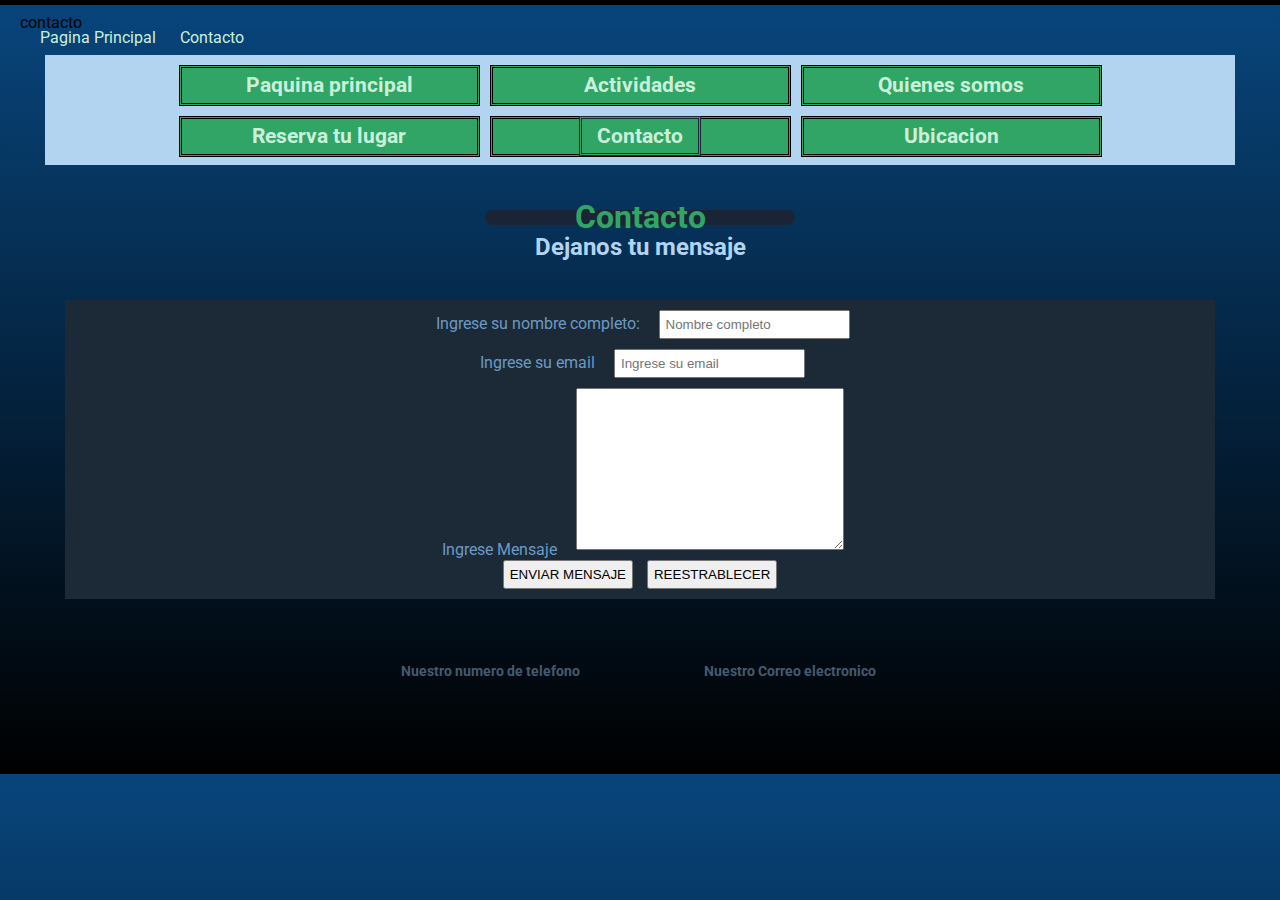
<file: contacto.html>
<!DOCTYPE html>
<html>

<head>
    <link rel="icon" href="C:\Users\Fuji\Desktop\curso\MULTIMEDIA\img\FAVICON.jpg" <title>contacto</title>

    <link rel="stylesheet" href="estilo.css">
    <link href="https://fonts.googleapis.com/css2?family=Roboto:ital,wght@1,100&display=swap" rel="stylesheet">

</head>

<body>
    <div id="list-example" class="list-group">
        <a class="list-group-item list-group-item-action" href="index.html">Pagina Principal</a>
        <a class="list-group-item list-group-item-action" href="#list-item-2">Contacto</a>
	<center>
        <div id="menuPrincipal">
             <ul  >
               <nav >
                 <li class="menuPequeño"><h2> <a href="index.html"> Paquina principal </a> </h2> </li>
                 <li class="menuPequeño"><h2> <a href="actividades.html"> Actividades </a> </h2> </li>
                 <li class="menuPequeño"><h2> <a href="quienessomos.html"> Quienes somos </a> </h2> </li>
                 <li class="menuPequeño"><h2> <a href="reservatulugar.html"> Reserva tu lugar</a> </h2> </li>
                 <li class="menuPequeño"><h2> <span> <a href="contacto.html"> Contacto </a> </span></h2> </li>
                 <li class="menuPequeño"><h2> <a href="ubicacion.html"> Ubicacion </a> </h2> </li>
               </nav>
             </ul>
        </div> 
     </center>
    <center>
        <section>
            <div>
                <h1 class="tituloventana"> Contacto </h1> <br>
                <h2>Dejanos tu mensaje</h2>
            </div>
        </section>
        <section>
            <div>
                <form class="azulOscuro2">
                    <label for="nombre">Ingrese su nombre completo: </label> <input type="text" placeholder="Nombre completo" required>
                    <br>
                    <label for="correo">Ingrese su email </label> <input type="email" placeholder="Ingrese su email" required>
                    <br>
                    <label for="mensaje"> Ingrese Mensaje</label>
                    <textarea name="mensaje" cols="30" rows="10"> </textarea>
                    <br>
                    <input type="submit" value="ENVIAR MENSAJE"> <input type="reset" value="REESTRABLECER">
                </form>
            </div>
        </section>

        <section>
        <div>
            <h3>
                <ol>
                    <li> Nuestro numero de telefono
                    <li> Nuestro Correo electronico
                </ol>
                <h3>
        </div>
        </section>
    </center>
</body>

</html>
</file>
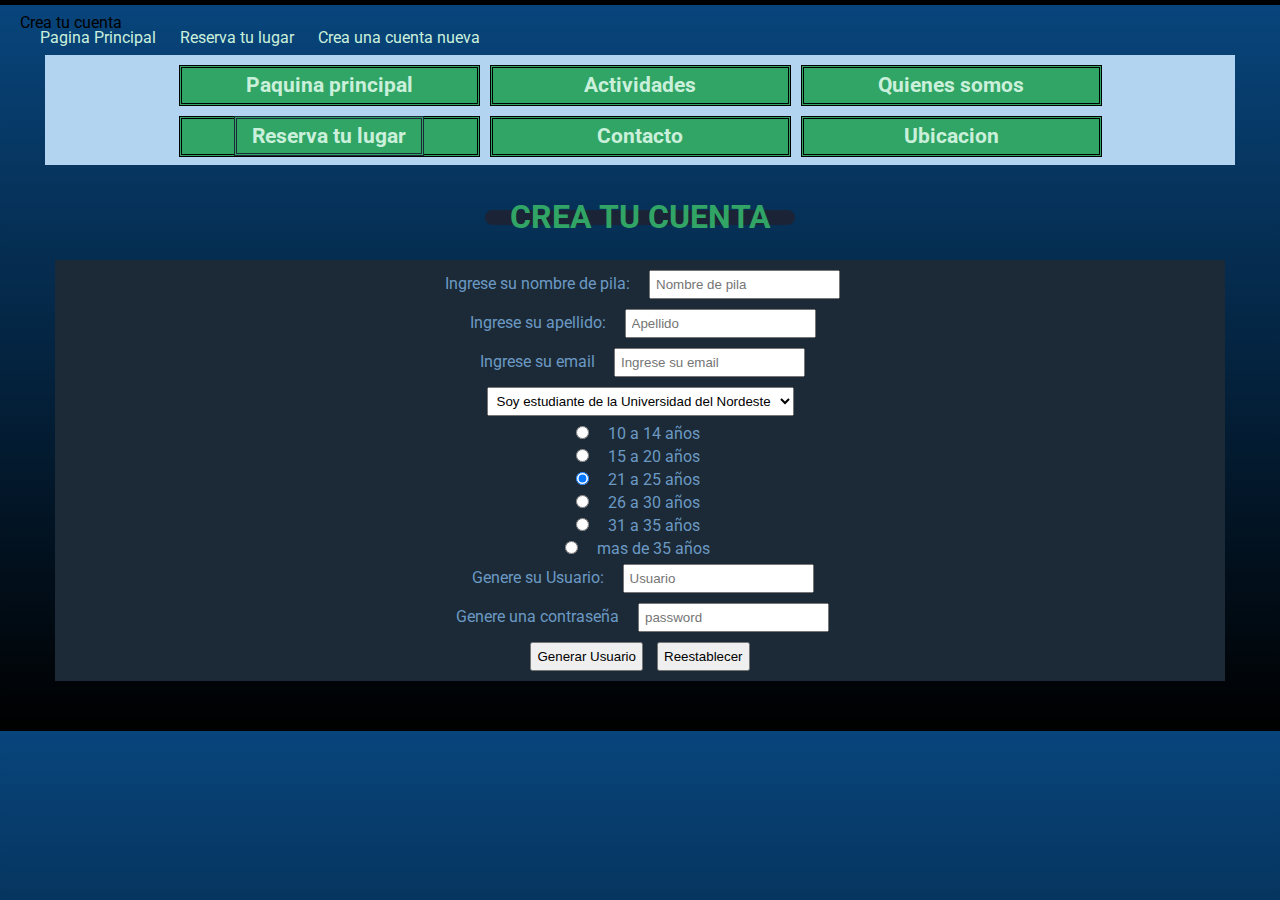
<file: creaunacuentanueva.html>
<!DOCTYPE html>
<html>

<head>
    <link rel="icon" href="C:\Users\Fuji\Desktop\curso\MULTIMEDIA\img\FAVICON.jpg" <title>Crea tu cuenta</title>


    <link rel="stylesheet" href="estilo.css">
    <link href="https://fonts.googleapis.com/css2?family=Roboto:ital,wght@1,100&display=swap" rel="stylesheet">

</head>

<body>
    <div id="list-example" class="list-group">
        <a class="list-group-item list-group-item-action" href="index.html">Pagina Principal</a>
        <a class="list-group-item list-group-item-action" href="reservatulugar.html">Reserva tu lugar</a>
        <a class="list-group-item list-group-item-action" href="">Crea una cuenta nueva</a>
	<center>
        <div id="menuPrincipal">
             <ul  >
               <nav >
                 <li class="menuPequeño"><h2> <a href="index.html"> Paquina principal </a> </h2> </li>
                 <li class="menuPequeño"><h2> <a href="actividades.html"> Actividades </a> </h2> </li>
                 <li class="menuPequeño"><h2> <a href="quienessomos.html"> Quienes somos </a>  </h2> </li>
                 <li class="menuPequeño"><h2> <span><a href="reservatulugar.html"> Reserva tu lugar</a> </span></h2> </li>
                 <li class="menuPequeño"><h2> <a href="contacto.html"> Contacto </a> </h2> </li>
                 <li class="menuPequeño"><h2> <a href="ubicacion.html"> Ubicacion </a> </h2> </li>
               </nav>
             </ul>
        </div> 
     </center>

    <center>
        <header>
            <center>
            <h1 class="tituloventana">CREA TU CUENTA</h1>
         </center>
         </header>


        <div>
            <form class="azulOscuro2">
                <label for="nombre">Ingrese su nombre de pila: </label>
                <input type="text" placeholder="Nombre de pila" required>
                <br>
                <label for="nombre">Ingrese su apellido:</label>
                <input type="text" placeholder="Apellido"=required>
                <br>
                <label for="correo">Ingrese su email </label>
                <input type="email" placeholder="Ingrese su email" required>
                <br>
                <select>
                    <option>Soy estudiante de la Universidad del Nordeste</option>
                    <option>Soy estudiante universitario</option>
                    <option>No soy estudiante universitario</option>
                </select>
                <br>

                <input type="radio" id="10-14" name="radio"> <label for="10 a 14">10 a 14 años </label>
                <br>
                <input type="radio" id="15-20" name="radio"> <label for="15-20">15 a 20 años </label>
                <br>
                <input type="radio" id="21-25" name="radio" checked> <label for="21-25">21 a 25 años</label>
                <br>
                <input type="radio" id="26 -30" name="radio"> <label for="26-30"> 26 a 30 años </label>
                <br>
                <input type="radio" id="31 -35" name="radio"> <label for="31-35"> 31 a 35 años </label>
                <br>
                <input type="radio" id="masde35" name="radio"> <label for="mas de 35"> mas de 35 años </label>
                <br>
                <label for="nombre">Genere su Usuario:</label>
                <input type="text" placeholder="Usuario"=required>
                <br>
                <label for="password">Genere una contraseña </label>
                <input type="password" placeholder="password" required>
                <br>
                <input type="submit" value="Generar Usuario">
                <input type="reset" value="Reestablecer">
            </form>
    </center>

</body>

</html>
</file>
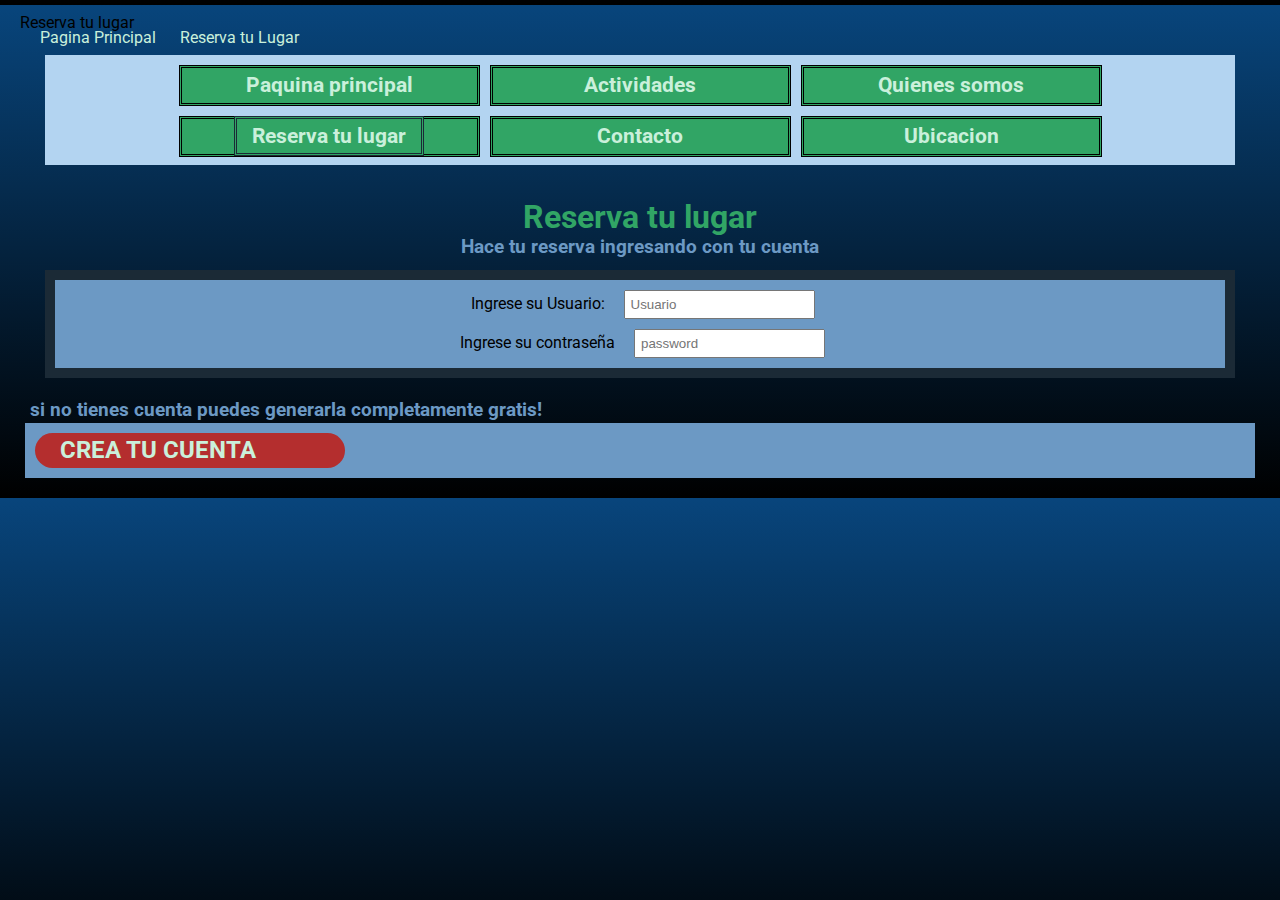
<file: reservatulugar.html>
<!DOCTYPE html>
<html>

<head>
    <link rel="icon" href="C:\Users\Fuji\Desktop\curso\MULTIMEDIA\img\FAVICON.jpg" <title>Reserva tu lugar</title>
    <link href="https://fonts.googleapis.com/css2?family=Roboto:ital,wght@1,100&display=swap" rel="stylesheet">

    <link rel="stylesheet" href="estilo.css">
</head>

<body>
    <div id="list-example" class="list-group">
        <a class="list-group-item list-group-item-action" href="index.html">Pagina Principal</a>
        <a class="list-group-item list-group-item-action" href="#list-item-2">Reserva tu Lugar</a>
	<center>
        <div id="menuPrincipal">
             <ul  >
               <nav >
                 <li class="menuPequeño"><h2> <a href="index.html"> Paquina principal </a> </h2> </li>
                 <li class="menuPequeño"><h2> <a href="actividades.html"> Actividades </a> </h2> </li>
                 <li class="menuPequeño"><h2> <a href="quienessomos.html"> Quienes somos </a>  </h2> </li>
                 <li class="menuPequeño"><h2> <span><a href="reservatulugar.html"> Reserva tu lugar</a> </span></h2> </li>
                 <li class="menuPequeño"><h2> <a href="contacto.html"> Contacto </a> </h2> </li>
                 <li class="menuPequeño"><h2> <a href="ubicacion.html"> Ubicacion </a> </h2> </li>
               </nav>
             </ul>
        </div> 
     </center>

    <center>
        <div>
            <header>
                <h1 > Reserva tu lugar</h1>
            </header>
            <h3>Hace tu reserva ingresando con tu cuenta</h3>
        </div>

        <div class="azulOscuro">
            <form class="celesteClaro">
                <label for="nombre">Ingrese su Usuario: </label>
                <input type="text" placeholder="Usuario" required>
                <br>
                <label for="password">Ingrese su contraseña </label>
                <input type="password" placeholder="password" required>
            </form>
        </div>


        </div>
        <h3>si no tienes cuenta puedes generarla completamente gratis!</h3>
        <div class="celesteClaro">

            <div class="botoreserva">
                <h2>
                    <a href="creaunacuentanueva.html">CREA TU CUENTA</a>
                </h2>
            </div>
    </center>
</body>

</html>
</file>
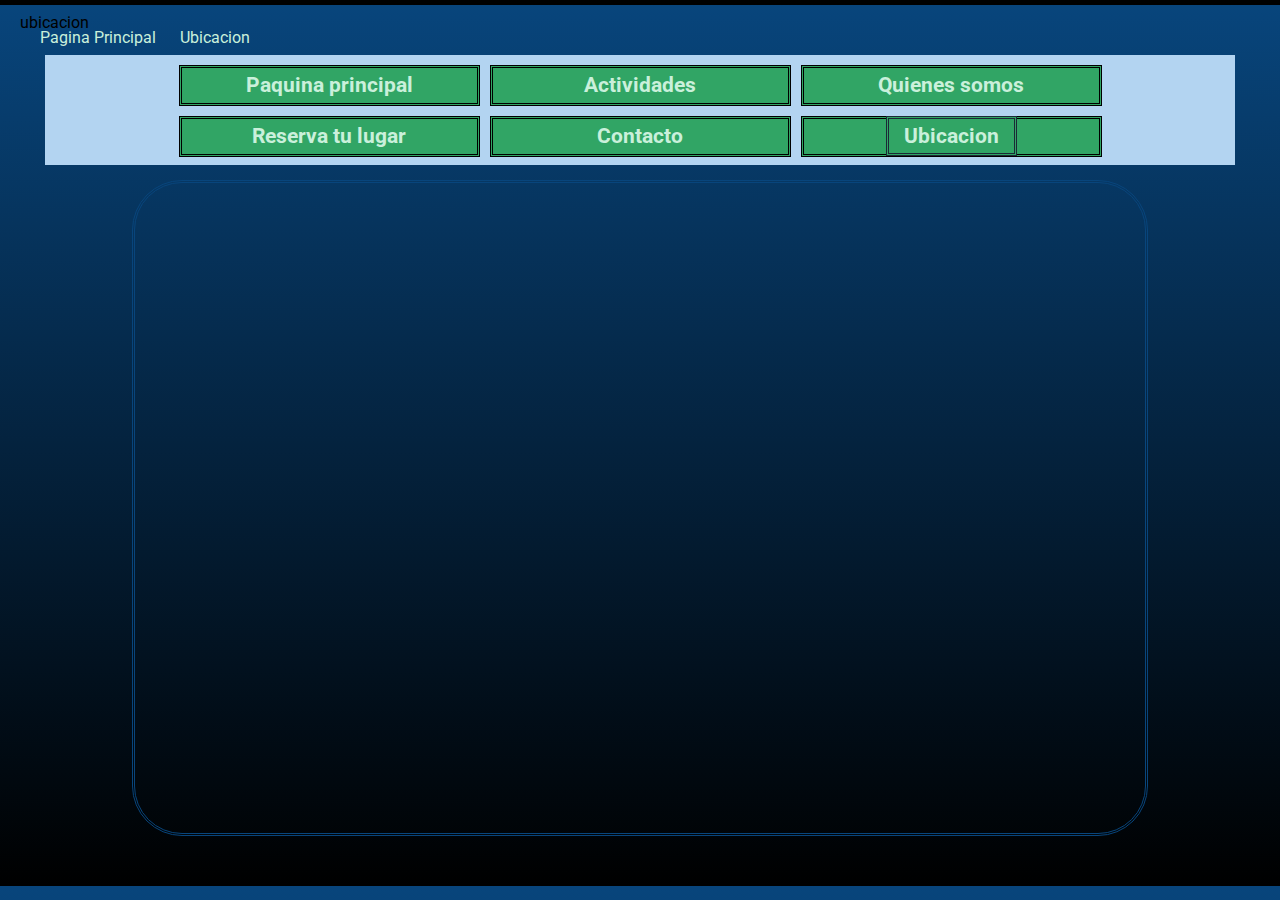
<file: ubicacion.html>
<!DOCTYPE html>
<html>
<head>
	<link rel="icon" href="C:\Users\Fuji\Desktop\curso\MULTIMEDIA\img\FAVICON.jpg"
	
	<title>ubicacion</title>
	<link rel="stylesheet" href="estilo.css">
	<link href="https://fonts.googleapis.com/css2?family=Roboto:ital,wght@1,100&display=swap" rel="stylesheet">

</head>
<body>
  <div id="list-example" class="list-group">
    <a class="list-group-item list-group-item-action" href="index.html">Pagina Principal</a>
    <a class="list-group-item list-group-item-action" href="#list-item-2">Ubicacion</a>
	<center>
        <div id="menuPrincipal">
             <ul  >
               <nav >
                 <li class="menuPequeño"><h2> <a href="index.html"> Paquina principal </a> </h2> </li>
                 <li class="menuPequeño"><h2> <a href="actividades.html"> Actividades </a> </h2> </li>
                 <li class="menuPequeño"><h2> <a href="quienessomos.html"> Quienes somos </a> </h2> </li>
                 <li class="menuPequeño"><h2> <a href="reservatulugar.html"> Reserva tu lugar</a> </h2> </li>
                 <li class="menuPequeño"><h2>  <a href="contacto.html"> Contacto </a> </h2> </li>
                 <li class="menuPequeño"><h2> <span><a href="ubicacion.html"> Ubicacion </a> </span> </h2> </li>
               </nav>
             </ul>
        </div> 
     

     
<center>

 <div class="mapa">
 <p><iframe src="https://www.google.com/maps/embed?pb=!1m18!1m12!1m3!1d859.8694010917454!2d-58.98581829292813!3d-27.461102610710498!2m3!1f0!2f0!3f0!3m2!1i1024!2i768!4f13.1!3m3!1m2!1s0x94450cec69b075f7%3A0x284a864b393c5c61!2sSan%20Lorenzo%20%26%20Franklin%2C%20Resistencia%2C%20Chaco%2C%20Argentina!5e0!3m2!1ses!2sse!4v1616149926005!5m2!1ses!2sse" width="800" height="600" style="border:0;" allowfullscreen="" loading="lazy"></iframe></p>
</div>
</center>
</body>
</html>
</file>
<file: estilo.css>
* {
    margin: 5px;
    padding: 5px;
}
body {
    background-color: #08457c;
    font-family: 'Roboto', sans-serif;
    line-height: 5px;
}


/* DISEÑO MOBILE STYLE ---------------------------------------------------------------------------------- */
@media only screen and (max-width: 400px) {

    body {
        background: linear-gradient(to bottom, #1b2436, rgb(255, 255, 255));
        display: grid;
        grid-template-columns: 600px;
        grid-template-rows: 20% 20% 20% 20% 20%;
        grid-area:
            "menu"
            "logo"
            "titulo"
            "video"
            "propaganda"
            "redes";
    }

    .izquierda {
        grid-area: "logo";
        background-color: #08457c;
        border-style: solid;
        width: 360px;
        transform: translateX(50px) rotate(360deg);
        transition: 1s;

    }

    .gridtitulo1 {
        grid-area: "titulo";
        background-color: #b2d6f6;
        border-style: solid;
        width: 380px;
        text-transform: capitalize;
        text-align: center;
        color: #2d8b57;
        border-color: #242926;
        transform: translateX(50px)
    }






    .menu {
        grid-area: "menu";

        background-color: #2e363d;
        border-style: solid;
        list-style: none;
        width: 535px;
        float: left;
        background-color: #b3d4f1;
        transform: translateY(30px) translateX(-40px);
    }

    .bordesMenu {

        background-color: #51c384;
        height: 50px;
        width: 500px;
        border: black;
        border-style: double;
        display: inline-block;
        float: left;
        transform: translateX(5px);

    }

    .bordesMenu:hover {
        transition: 1s;
        height: 100px;
        width: 570px;
    }

    .bordesSubMenu {
        display: inline-block;
        float: right;
        background-color: #b2d6f6;
        border-style: solid;
        height: 30px;
        width: 90px;
    }


    .video {
        grid-area: "video";
        background-color: #b2d6f6;
        border-style: solid;
        transform: translateX(-50px);
    }

    .celesteClaro {
        grid-area: "propaganda";
        background-color: #1b4062;
        border-style: dotted;
        border-color: #1b2a36;
        text-align: center;
    }

    .celesteClaro {
        height: 30px;
        width: 300px;
        transform: translateX(80px);
    }
    #footer {
        background-color: #b2d6f6;
        display: inline-block;
        border-style: double;
        margin: 0px;
        padding: 10px;
        width: 500px;
        height: 370px;
        transform: translateX(-20px)translateY(-400px);

    }

    .instagram {
        border-style: double;
        background-color: #31a565;
        width: 95%;
        height: 95px;
        text-align: center;
    }
    .facebook {
        border-style: double;
        background-color: #31a565;
        width: 95%;
        height: 95px;
        text-align: center
    }
    .youtube {
        border-style: double;
        background-color: #31a565;
        width: 95%;
        height: 95px;
        text-align: center;
    }

    .instagramimg {
        visibility: hidden;
    }
    .facebookimg {
        display: none;
    }
    .youtubeimg {
        display: none;
    }


    
    
  



}






/* DISEÑO TABLET STYLE ----------------------------------------------------------------------------------*/

@media only screen and (min-width: 401px) and (max-width:960px) {
    body {
        background: linear-gradient(#6c99c4, black);
    }


    .pequeño {
        font-size: 10px;
    }
    .mediano {
        font-size: 20px;
    }
    .grande2 {

        background-color: #d1e6ed;
        border-color: #1b2a36;
        border-style: solid;

        height: 10;
        width: 10;
    }

    .izquierda {
        float: left;
    }
    .derecha {
        float: right;
    }
    .grande {
        border-top: 10px;
        border-bottom: 10px;
        border-left: 50px;
        border-right: 50px;
        background-color: #d1e6ed;
        border-color: #1b2a36;
        border-style: solid;
        padding: 5px 40px;
        font-style: oblique;
    }




    .romano {
        list-style: upper-roman;
    }
    .mayusculas {
        text-transform: uppercase;
    }
    .capitalize {
        text-transform: capitalize;
    }

    .interlineadoCorto {
        line-height: 1px;
    }
    .fondoMenu {
        float: left;
        background-color: #6cc478;
        list-style-type: none;
        height: 150px;
        width: 700px;
        border-style: solid;
        color: aliceblue;
    }

    .celesteClaro {
        background-color: #6c99c4;
        list-style-type: none
    }
    .azulOscuro {
        background-color: #1b2a36;
    }
    .azulOscuro2 {
        background-color: #1b2a36;
        font: size 50px;
        text-decoration: dotted;
        color: #6c99c4;
    }

    a:link {
        text-decoration: none;
    }
    footer a:link {
        font-size: 50px;
        font-family: 'Franklin Gothic Medium', 'Arial Narrow', Arial, sans-serif;
    }
    a:active {
        color: #445a6e;
    }





    h1 {
        color: #31a565
    }
    h2 {
        color: #b3d4f1
    }
    h3 {
        color: #6c99c4
    }
    ol {
        color: #445a6e
    }


    
    .cuadro2 {
        color: #8c8c8c;
        ;
        background-color: #b3d4f1;
        width: auto;
        border: dotted;

    }

    .titulosegundo {
        color: #445a6e;
        text-transform: capitalize;
        height: 100;
        width: 100;
    }



    .linea {
        inset-inline-end: 100;
    }








    .bordesMenu {
        border-style: double;
        border-color: black;
        background-color: #31a565;
    }

    .bordesSubMenu {
        ;
        border-style: double;
        width: auto;
        height: auto;
        line-height: normal;
        background-color: #b3d4f1;

        z-index: 10;
        padding: 5vh;

        font-size: 4vh;
        text-align: center;
    }

    #footer {
        display: grid;
        grid-template-columns: 33% 33% 33%;
        grid-template-rows: 50% 50% 50%;

        grid-template-areas:
            "instagram facebook youtube"
            "instagramimg facebookimg youtubeimg";

        background-color: #6c99c4;
        border-style: solid;
        border: #1b2a36 5px double;
        height: 90px;
        width: 100%;
        justify-items: center;
        align-items: center;
    }

    .instagram {
        grid-area: instagram;
        border-style: double;
        background-color: #1b4062;
        width: 50%;
        text-align: center;
    }
    .facebook {
        grid-area: facebook;
        border-style: double;
        background-color: #1b4062;
        width: 50%;
        text-align: center
    }
    .youtube {
        grid-area: youtube;
        border-style: double;
        background-color: #1b4062;
        width: 50%;
        text-align: center
    }
    .instagramimg {
        grid-area: instagramimg;
    }
    .facebookimg {
        grid-area: facebookimg;
    }
    .youtubeimg {
        grid-area: youtubeimg;
    }
    a {
        color: #caf0db;
    }
    a:hover {
        color: antiquewhite;
    }
    a:active {
        color: #31a565;
    }
    a:hover {
        color: none;
    }


    #footer img {
        height: 50px;
        weight: 50px;
        border-radius: 50%;

    }


    #menuPrincipal {
        background-color: #b3d4f1;
        display: flex;
        justify-content: space-around;
    }
    #menuPrincipal>ul nav li {
        background-color: #31a565;
        border-style: double;
    }

    #menuPrincipal>ul nav li h2 span {
        background-color: #31a565;
        border-style: double;
        color: #1b2a36;
        height: 20px;
    }


    #tabla>tr th {
        padding: 10px;
        line-height: 1px;
        height: 10px;
        width: 10px;
    }
    #submenu {
        font-size: 30px;
        text-transform: uppercase;
        background-color: none;
    }
    #imagen {
        height: 10%;
        width: 10%;
    }


    ul {
        list-style: none;
        font-size: 0
            /* truco por el uso de inline-block*/
    }

    li {
        display: inline-block;
        width: 25%;
        position: relative;
        font-size: 14px
    }

    ul ul {
        position: absolute;
        display: none;
    }

    ul ul li {
        display: block;
    }

    ul li:hover ul {
        display: block;
    }
    .fondoMenuDesplegable {
        float:none;
        background-color: #6cc478;
        list-style-type:lower-latin;
        height: auto;
        width: auto;
        border-style: double;
        color: rgb(0, 107, 201);}


}

/* DISEÑO DESKOP STYLES---------------------------------------------------------------------------------- */

@media only screen and (min-width: 961px) {
    body {
        background: linear-gradient(#08457c, black);
    }

    .pequeño {
        font-size: 10px;
    }
    .mediano {
        font-size: 20px;
    }
    .grande2 {

        background-color: #d1e6ed;
        border-color: #1b2a36;
        border-style: solid;

        height: 10;
        width: 10;
    }


    .izquierda {
        float: left;
        transform: translateY(90px) translateX(-10px);
        transition: 3s;
    }

    .derecha {
        float: right;
    }
    .grande {
        border-top: 10px;
        border-bottom: 10px;
        border-left: 50px;
        border-right: 50px;
        background-color: #d1e6ed;
        border-color: #1b2a36;
        border-style: solid;
        padding: 5px 40px;
        font-style: oblique;
    }


    .gridtitulo1 {
        text-align: center;
        text-transform: capitalize;
        line-height: 10px;
    }

    .gridtitulo1 h1 {
        font-size: 30px;

    }
    .video {
        transform: translate(150px);
    }



    .romano {
        list-style: upper-roman;
    }
    .mayusculas {
        text-transform: uppercase;
    }
    .capitalize {
        text-transform: capitalize;
    }

    .interlineadoCorto {
        line-height: 1px;
    }
    .fondoMenu {
        float: left;
        background-color: #6cc478;
        list-style-type: none;
        height: 150px;
        width: 700px;
        border-style: solid;
        color: aliceblue;
    }
    .fondoMenuDesplegable {
        float:none;
        background-color: #6cc478;
        list-style-type:lower-latin;
        height: auto;
        width: auto;
        border-style: double;
        color: rgb(0, 107, 201);}

    .celesteClaro {
        background-color: #6c99c4;
        list-style-type: none
    }
    .azulOscuro {
        background-color: #1b2a36;
    }
    .azulOscuro2 {
        background-color: #1b2a36;
        font: size 50px;
        text-decoration: dotted;
        color: #6c99c4;
    }

    a:link {
        text-decoration: none;
    }
    footer a:link {
        font-size: 50px;
        font-family: 'Franklin Gothic Medium', 'Arial Narrow', Arial, sans-serif;
    }
    a:active {
        color: #445a6e;
    }





    h1 {
        color: #31a565
    }
    h2 {
        color: #b3d4f1
    }
    h3 {
        color: #6c99c4
    }
    ol {
        color: #445a6e
    }


    /* los titulos principales de cada pagina seran marcados con un color que, a sugerencia de paginas web que describen los nombres de los colores, son complementarios a los del logo de la compañia */



    .cuadro2 {
        color: #8c8c8c;
        ;
        background-color: #b3d4f1;
        width: auto;
        border: dotted;

    }

    .titulosegundo {
        color: #445a6e;
        text-transform: capitalize;
        height: 100;
        width: 100;
    }



    .linea {
        inset-inline-end: 100;
    }







 .menuVentanas {
    background-color: red;
 }
    .bordesMenu {
        border-style: double;
        border-color: black;
        background-color: #31a565;
        ;


    }

    .bordesMenu:hover {
        transition: 3s;
        height: 20px;
        width: 200px;
        background-color: #097eec;
    }

    .bordesSubMenu {
        border-style: double;
        width: auto;
        height: auto;
        line-height: normal;
        background-color: #b3d4f1;

        z-index: 10;
        padding: 5vh;

        font-size: 4vh;
        text-align: center;
    }

 .tituloventana {
    color: #31a565;
    background-color: #1b2436;
    width: 300px;
    border-radius: 50px;   
 }
 .botoreserva {
     background-color: rgb(180, 46, 46);
     width: 300px;
     border-radius: 1000px;
 }


.mapa {
    border-style: double;
    border-color: #08457c;
    border-radius: 50px;
    padding: auto;
    width: 1000px;
}
 
.cita {
    background-color:#1b4062;
    border-style: double;
}

.textotabla {
    color: #31a565;
    line-height: 20px;
    
}
 #texto {
     color:whitesmoke;
     line-height: 30px;
     
     font-size: 20px;
 }
 .contenedorarticulo{
     display: block;
    background-color: #1b2436;
    border-radius: 20px;
    height: 700px;
    text-align: center
 }
.imagen {
    height: 500px;    
    border-radius: 20px;
}



    #footer {
        display: grid;
        grid-template-columns: 33% 33% 33%;
        grid-template-rows: 50% 50% 50%;

        grid-template-areas:
            "instagram facebook youtube"
            "instagramimg facebookimg youtubeimg";

        background-color: #6c99c4;
        border-style: solid;
        border: #1b2a36 5px double;
        height: 90px;
        width: 100%;
        justify-items: center;
        align-items: center;
    }

    .instagram {
        grid-area: instagram;
        border-style: double;
        background-color: #1b4062;
        width: 50%;
        text-align: center;
    }
    .facebook {
        grid-area: facebook;
        border-style: double;
        background-color: #1b4062;
        width: 50%;
        text-align: center
    }
    .youtube {
        grid-area: youtube;
        border-style: double;
        background-color: #1b4062;
        width: 50%;
        text-align: center
    }
    .instagramimg {
        grid-area: instagramimg;
    }
    .facebookimg {
        grid-area: facebookimg;
    }
    .youtubeimg {
        grid-area: youtubeimg;
    }
    a {
        color: #caf0db;
    }
    a:hover {
        color: antiquewhite;

    }
    a:active {
        color: #31a565;
    }
    a:hover {
        color: none;
    }


    #footer img {
        height: 50px;
        weight: 50px;
        border-radius: 50%;

    }


    #menuPrincipal {
        background-color: #b3d4f1;
        display: flex;
        justify-content: space-around;
        height: 100px;
    }





 #menuPrincipal>ul nav li {
    background-color: #31a565;
    border-style: double;
 }

 #menuPrincipal>ul nav li h2 span {
    background-color: #31a565;
    border-style: double;
    color: #1b2a36;
    height: 20px;
 }

 .menuPequeño {
     transform: translateY(-20px);    
 }

 .menuPequeño:hover {
     width: 300px; 
     height: 30px;
     background-color: ;
     transition: 2s;
 }


 #tabla>tr th {
    padding: 10px;
    line-height: 1px;
    height: 10px;
    width: 10px;
 }
 #submenu {
    font-size: 30px;
    text-transform: uppercase;
    background-color: none;
 }
 #imagen {
    height: 10%;
    width: 10%;
 }


 ul {
    list-style: none;
    font-size: 0
        /* truco por el uso de inline-block*/
 }

 li {
    display: inline-block;
    width: 25%;
    position: relative;
    font-size: 14px
 }

 ul ul {
    position: absolute;
    display: none;
 }

 ul ul li {
    display: block;
 }

 ul li:hover ul {
    display: block;
 }


 }


}
</file>
